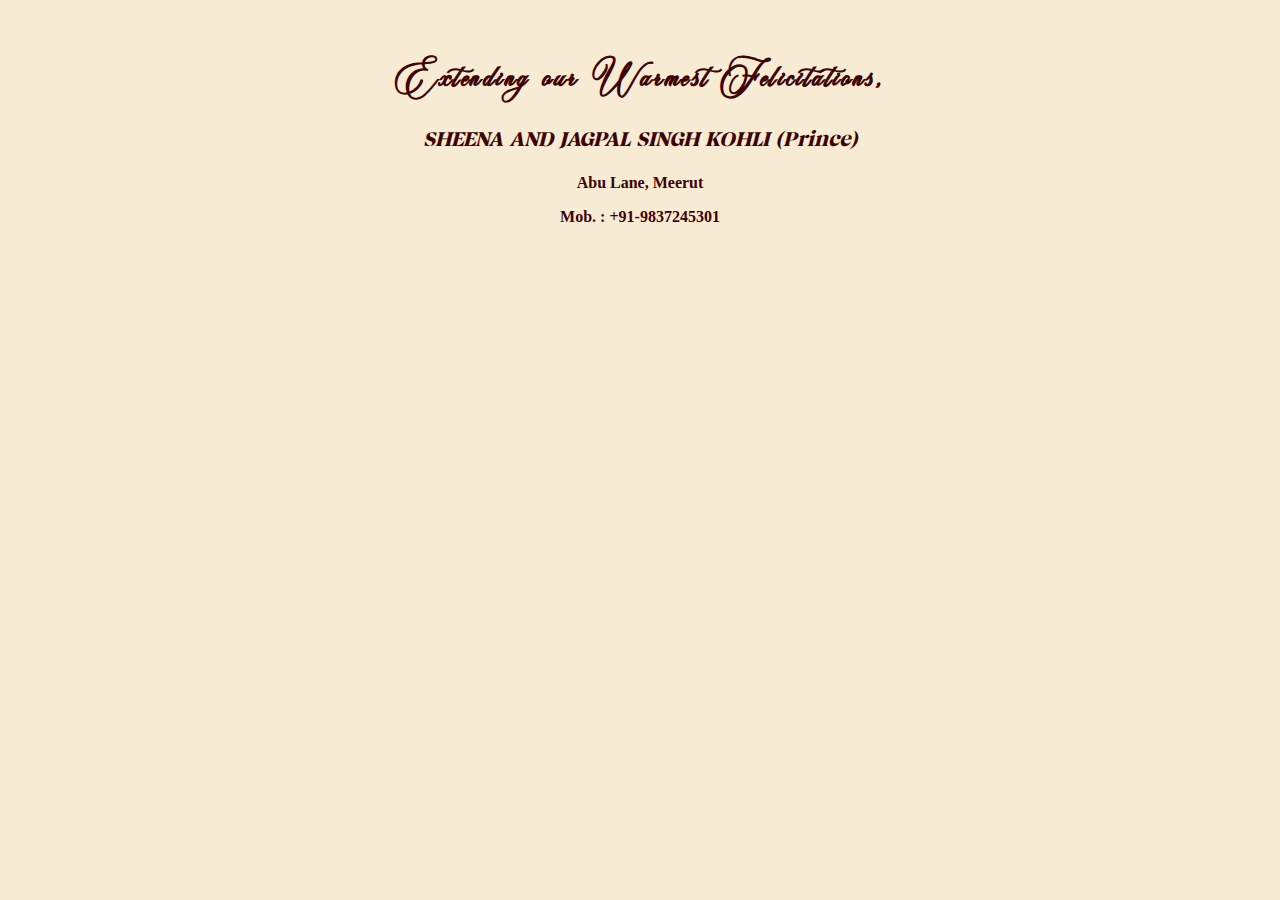
<file: index.html>
<!DOCTYPE html>
<html lang="en">
<head>
    <meta charset="UTF-8">
    <meta name="viewport" content="width=device-width, initial-scale=1.0">
    <title>Document</title>
    <link rel="stylesheet" href="./envelope.css">
</head>
<body>
    <p id="line-1"> Extending our Warmest Felicitations, </p>
    <p id="line-2"> SHEENA AND JAGPAL SINGH KOHLI (Prince)</p>
    <p id="line-3"> Abu Lane, Meerut</p>
    <p id="line-4"> Mob. : +91-9837245301</p>
</body>
</html>
</file>
<file: envelope.css>
@font-face {
    font-family: 'Great Vibes';
    src: url("./Fonts/AlexandraCalligraphyRegular-Yz5zL.otf") format("opentype");
}

@font-face {
    font-family: 'Magnivera';
    src: url("./Fonts/Magnivera/MagniveraTrial-Medium.otf") format("opentype");
}

@font-face {
    font-family: 'Magnivera Regular';
    src: url("./Fonts/Magnivera/MagniveraTrial-Regular.otf") format("opentype");
} 

body {
    background-color: rgb(247, 235, 212);
}

p {
    text-align: center;
    color: rgb(62, 3, 3);
}

#line-1 {
    font-family: 'Great Vibes', cursive;
    font-size: 36pt;
    font-weight: bolder;
    letter-spacing: 2.5px;
    margin-bottom: 0;
}

#line-2 {
    font-family: 'Magnivera', serif;
    font-size: 22px;
    font-style: italic;
}

#line-3, #line-4 {
    font-weight: bold;
}
</file>
